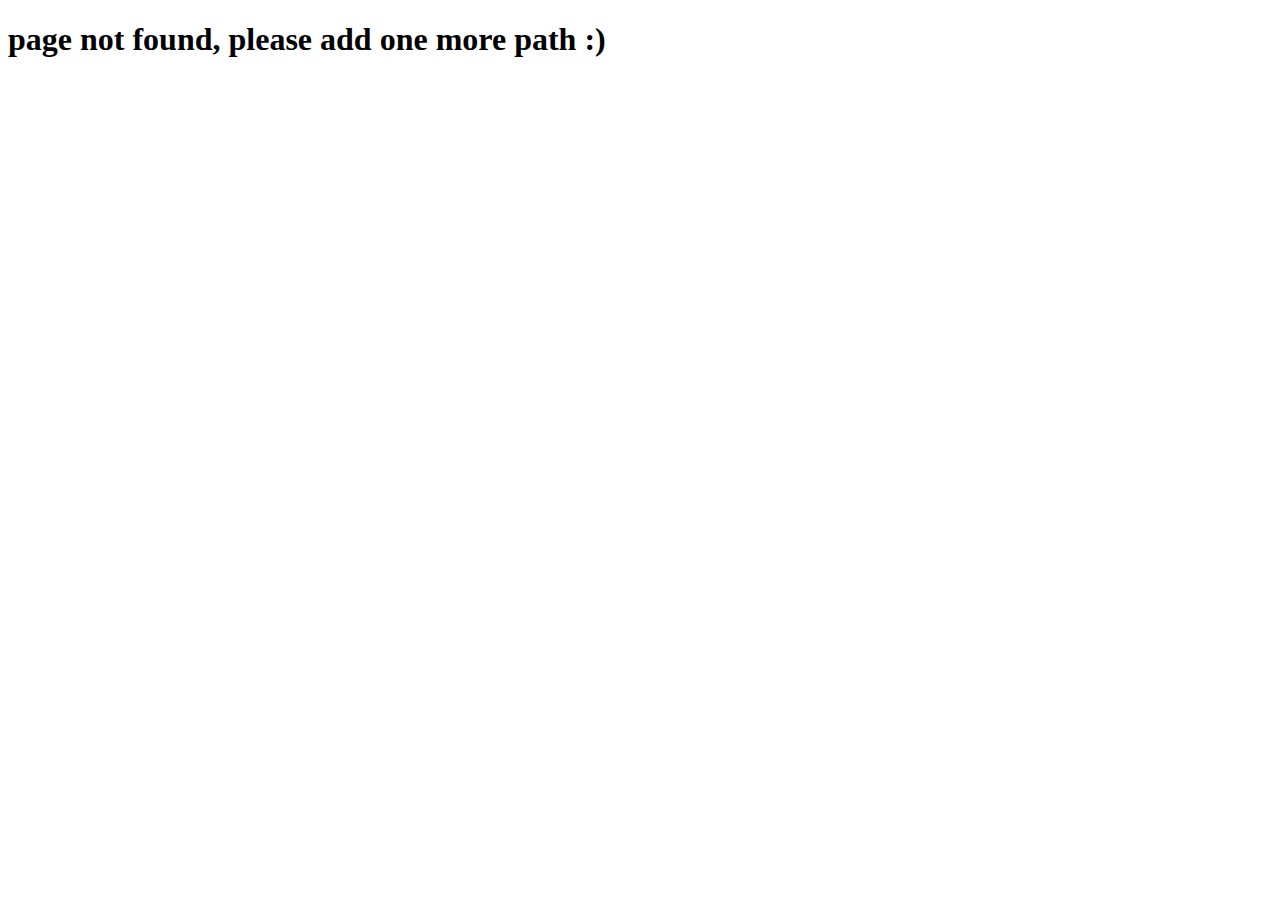
<file: index.html>
<!DOCTYPE html>
<html lang="en">
<head>
    <meta charset="UTF-8">
    <meta name="viewport" content="width=device-width, initial-scale=1.0">
    <meta http-equiv="X-UA-Compatible" content="ie=edge">
    <title>Document</title>
</head>
<body>
    <h1>page not found, please add one more path :)</h1>
</body>
</html>
</file>
